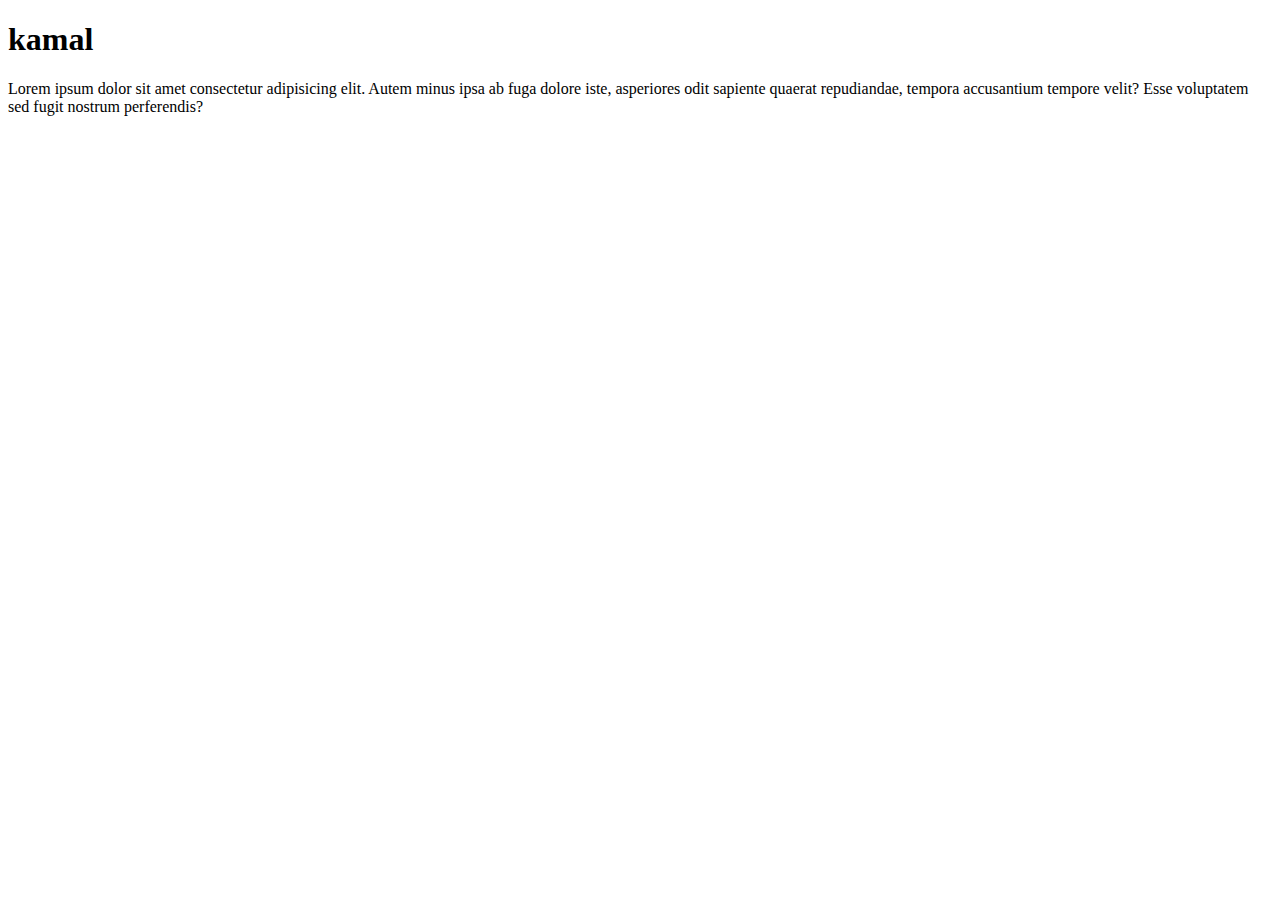
<file: day6/index.html>
<!DOCTYPE html>
<html lang="en">
<head>
    <meta charset="UTF-8">
    <meta name="viewport" content="width=device-width, initial-scale=1.0">
    <meta name="description" content="this is about my self kamal">
    <title>about kamal-codewithkamal</title>
</head>
<body>
    <h1>kamal</h1>
    <p>Lorem ipsum dolor sit amet consectetur adipisicing elit. Autem minus ipsa ab fuga dolore iste, asperiores odit sapiente quaerat repudiandae, tempora accusantium tempore velit? Esse voluptatem sed fugit nostrum perferendis?</p>
</body>
</html>
</file>
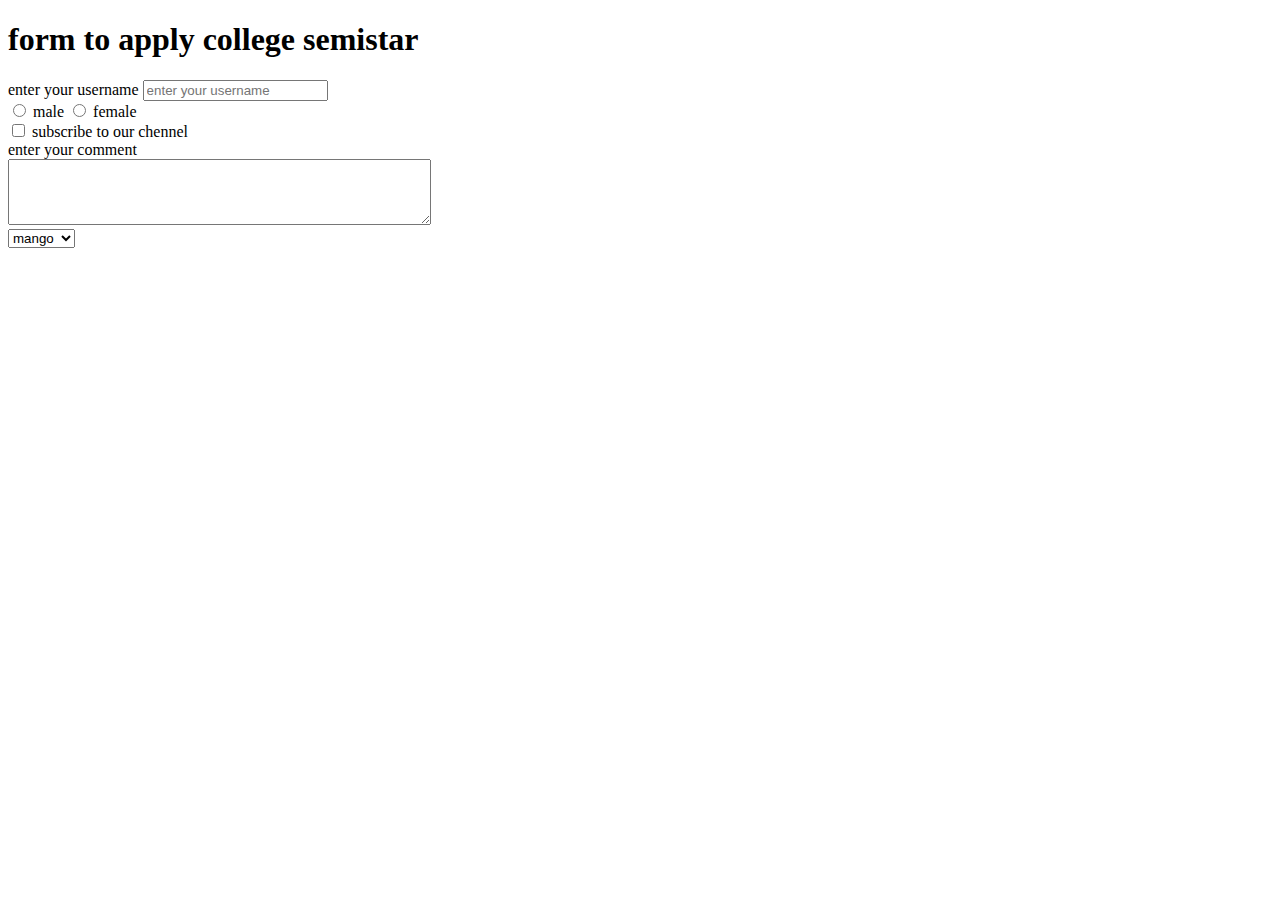
<file: day7/index.html>
<!DOCTYPE html>
<html lang="en">

<head>
    <meta charset="UTF-8">
    <meta name="viewport" content="width=device-width, initial-scale=1.0">
    <title>forms-lets learn it</title>
</head>

<body>
    <h1>form to apply college semistar</h1>
    <form action="post"></form>
    <div>
        <label for="username">enter your username</label>
        <input type="text" id="username" name="username" placeholder="enter your username">
    </div>
    <div>
        <input type="radio" id="male" name="gender" value="male">
        <label for="male">male</label>
        <input type="radio" id="female" name="gender" value="female">
        <label for="female">female</label>
    </div>
    <div>
        <input type="checkbox" id="subscribe" name="subscribe" value="yes">
        <label for="subscribe">subscribe to our chennel</label>
    </div>
    <div>
        <label for="comment">enter your comment</label>
        <br>
        <textarea id="comment" name="comment" rows="4" cols="50"></textarea>
    </div>
    <div>
        <select name="fruits">
            <option value="mango">mango</option>
            <option value="apple">apple</option>
            <option value="banana">banana</option>
        </select>
    </div>
    </form>
</body>

</html>
</file>
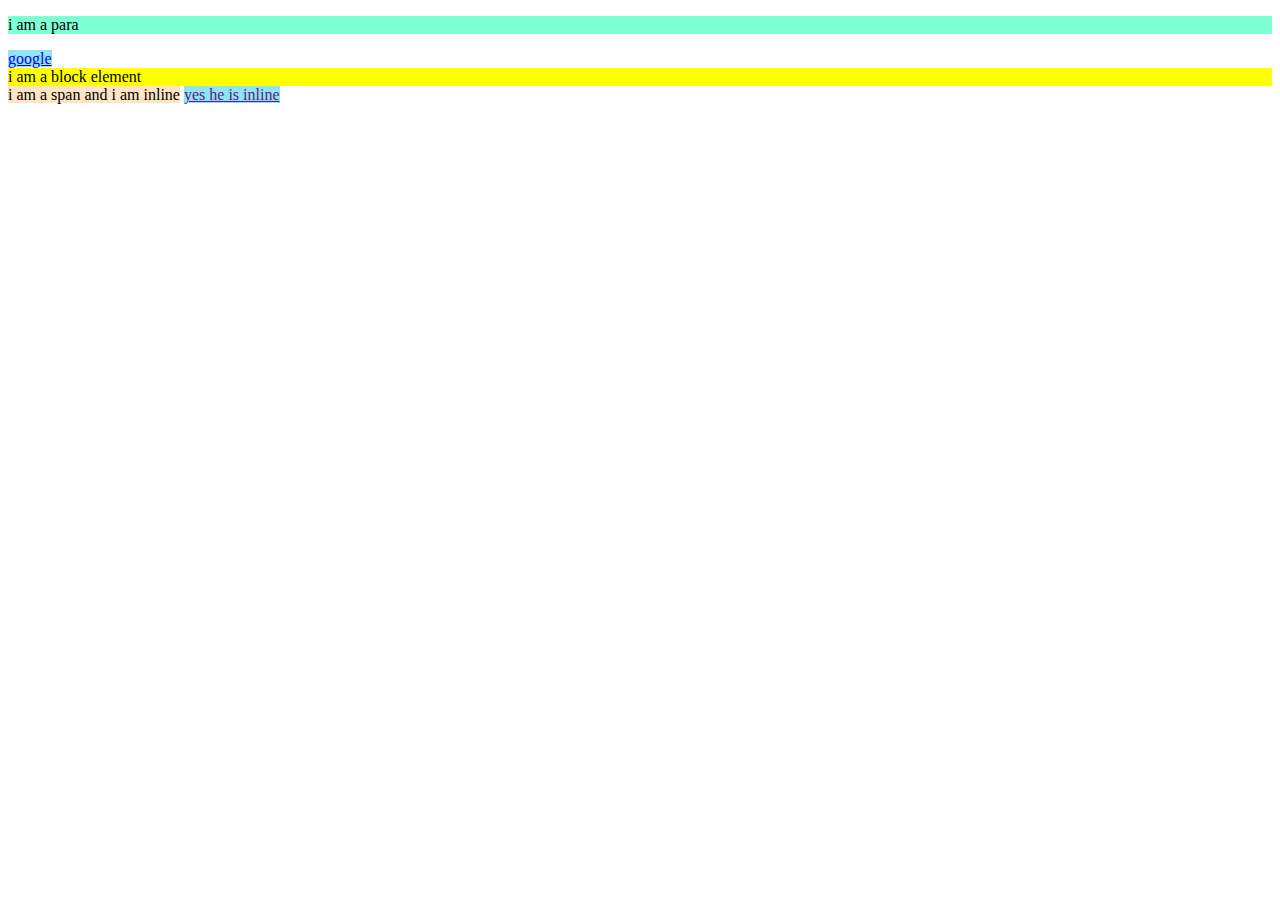
<file: day8/index.html>
<!DOCTYPE html>
<html lang="en">

<head>
    <meta charset="UTF-8">
    <meta name="viewport" content="width=device-width, initial-scale=1.0">
    <title>inline and block elements - htmk</title>
    <link rel="stylesheet" href="style.css">
</head>

<body>
    <p>i am a para</p>
    <a href="https://google.com">google</a>
    <div>i am a block element</div>
    <span>i am a span and i am inline</span>
    <a href="">yes he is inline</a>
</body>

</html>
</file>
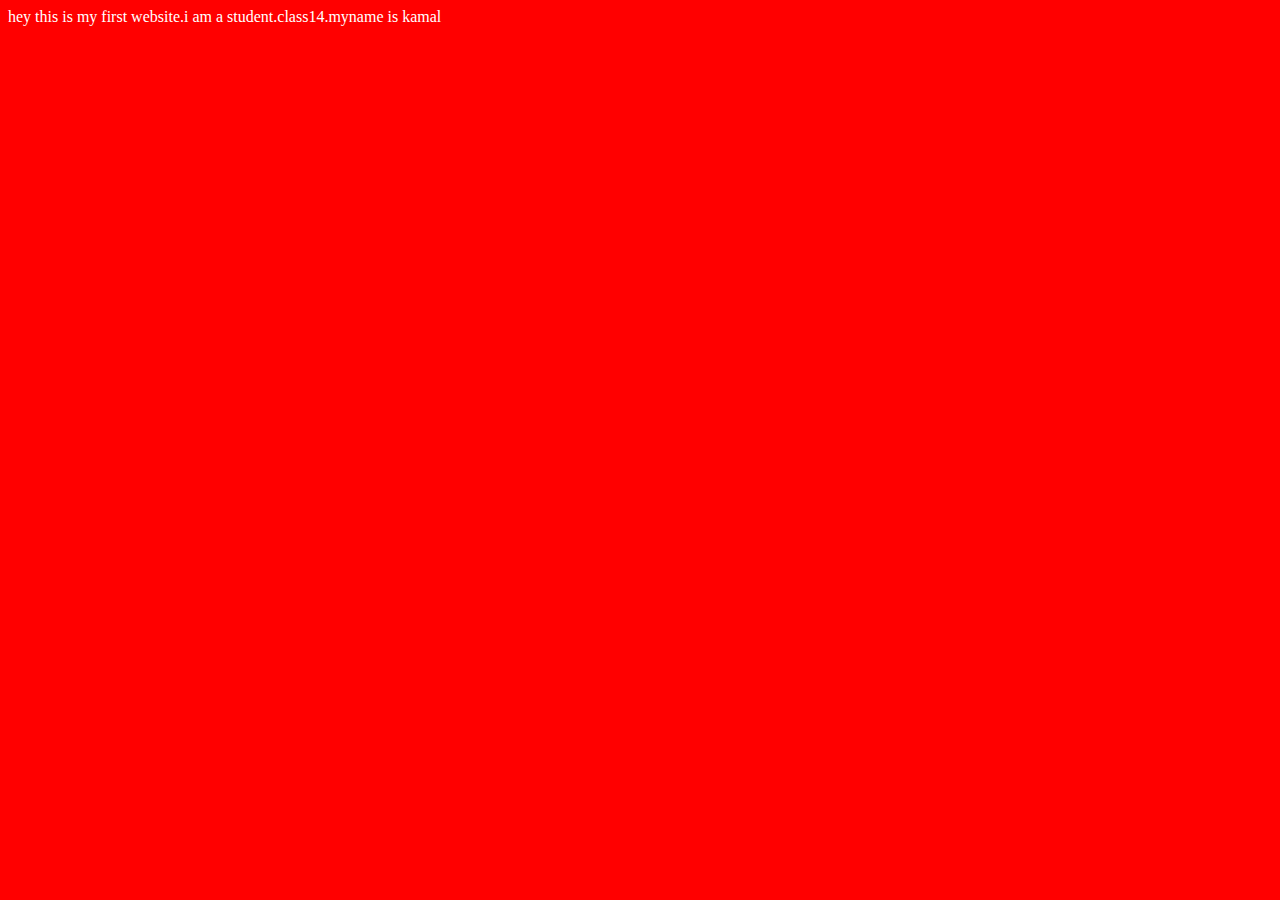
<file: video2/index.html>
<!DOCTYPE html>
<html lang="en">
<head>
    <meta charset="UTF-8">
    <meta name="viewport" content="width=device-width, initial-scale=1.0">
    <title>kamal.com</title>
    <link rel="stylesheet" href="style.css">
</head>
<body>
    hey this is my first website.i am a student.class14.myname is kamal

    <script src="script.js"></script>
</body>
</html>
</file>
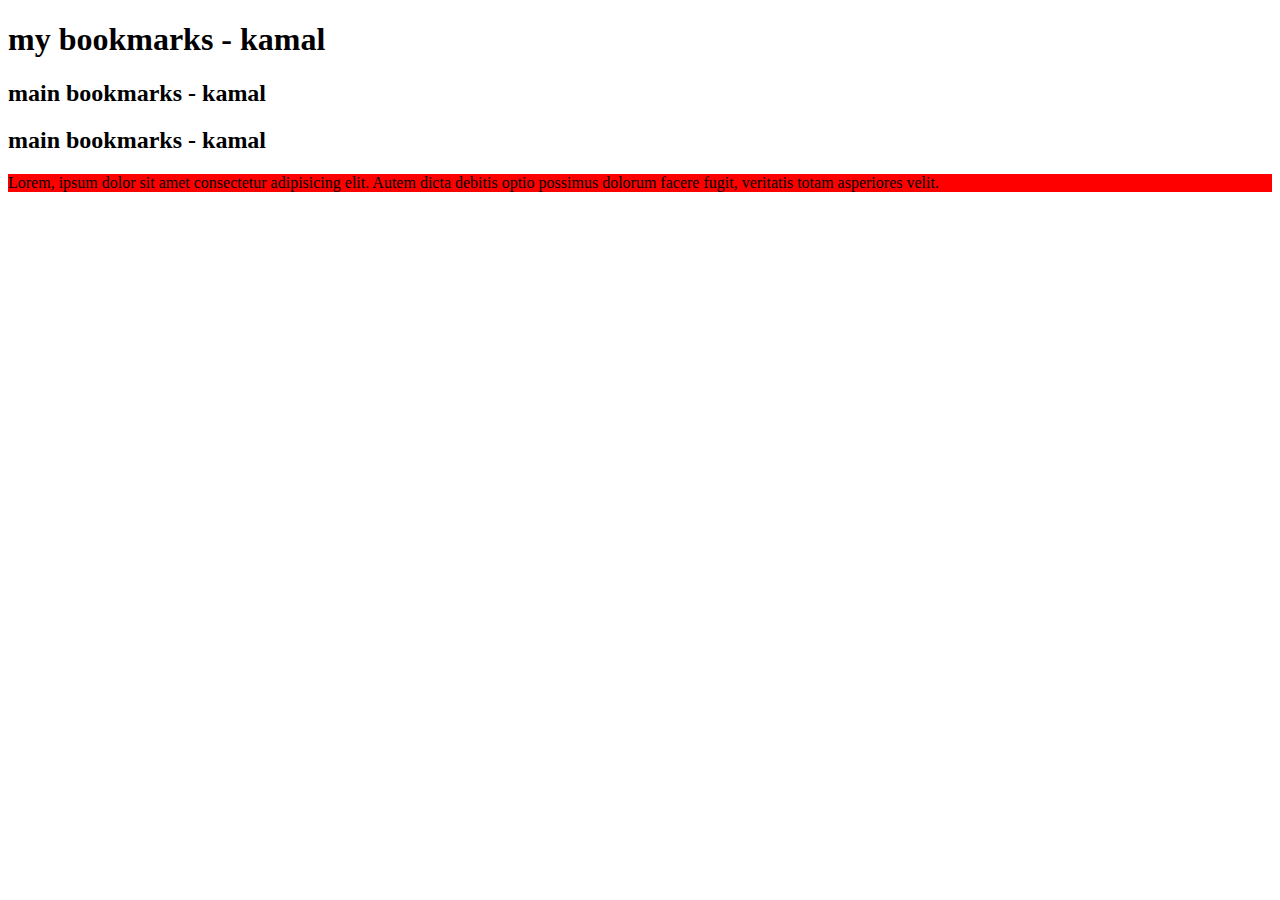
<file: video4/index.html>
<!DOCTYPE html>
<html lang="en">
<head>
    <meta charset="UTF-8">
    <meta name="viewport" content="width=device-width, initial-scale=1.0">
    <title>my bookmark - kamal</title>
</head>
<body>
    <h1>my bookmarks - kamal</h1>
    <h2>main bookmarks - kamal</h2>
    <h2>main bookmarks - kamal</h2>

    <p style="background-color: red;">Lorem, ipsum dolor sit amet consectetur adipisicing elit. Autem dicta debitis optio possimus dolorum facere fugit, veritatis totam asperiores velit.</p>
</body>
</html>
</file>
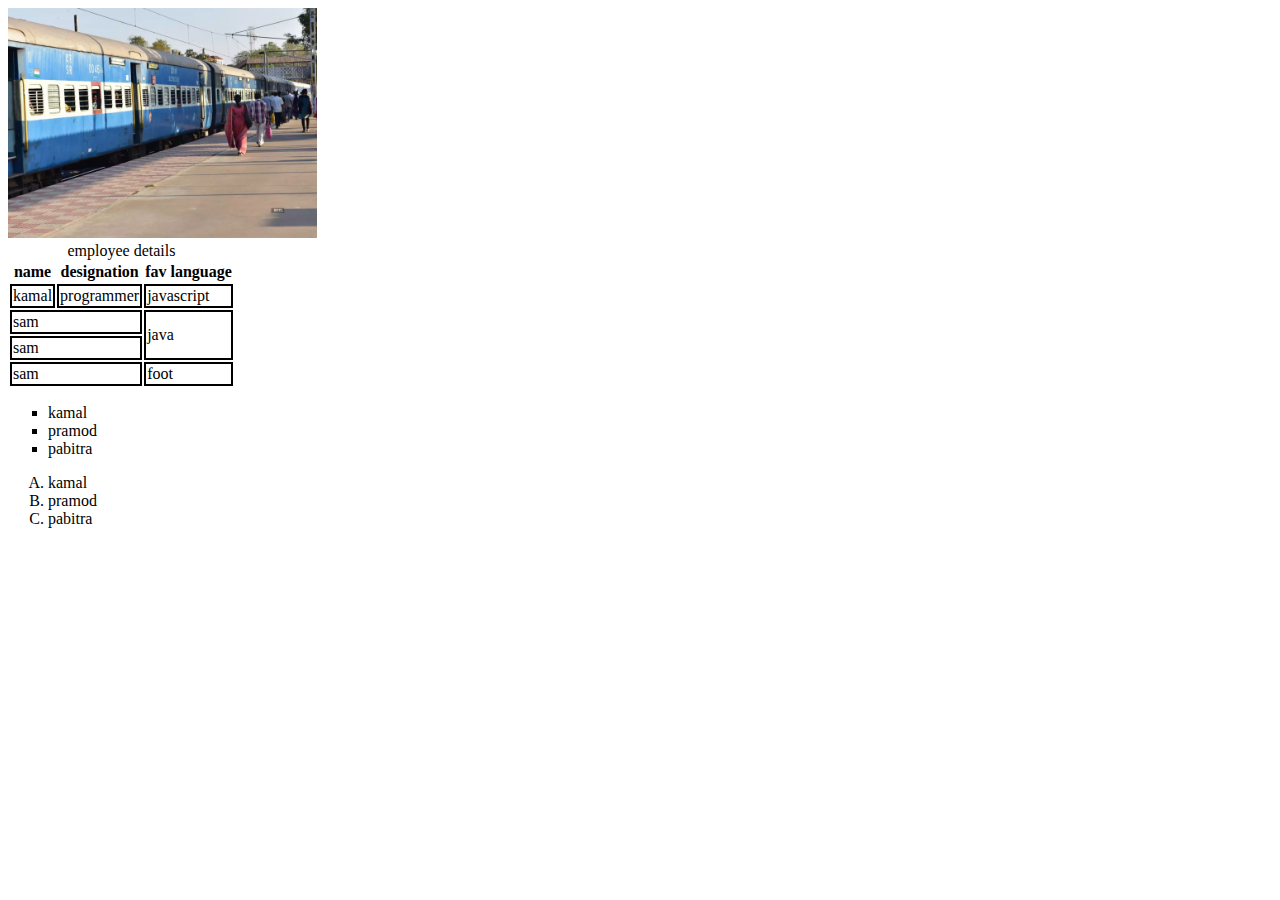
<file: video5/index.html>
<!DOCTYPE html>
<html lang="en">
<head>
    <meta charset="UTF-8">
    <meta name="viewport" content="width=device-width, initial-scale=1.0">
    <title>images</title>
    <link rel="stylesheet" href="style.css">
</head>
<body>
 <img height="230" src="image.png" alt="train image"> 
 <br>
 <table>
    <caption>employee details</caption>
    <thead>
        <tr>
            <th>name</th>
            <th>designation</th>
            <th>fav language</th>
        </tr>
    </thead>
    <tbody>


        <tr>
            <td>kamal</td>
            <td>programmer</td>
            <td>javascript</td>
        </tr>

        <tr>
            <td colspan="2">sam</td>
            <td rowspan="2">java</td>
        </tr>

        <tr>
            <td colspan="2">sam</td>
        </tr>
    </tbody>
    <tfoot>
<tr>
    <td colspan="2">sam</td>
    <td rowspan="2">foot</td>
</tr>
    </tfoot>
 </table>  


 <ul type="square">
    <li>kamal</li>
    <li>pramod</li>
    <li>pabitra</li>
 </ul>
 <ol type="A">
    <li>kamal</li>
    <li>pramod</li>
    <li>pabitra</li>
 </ol>

</body>

</html>
</file>
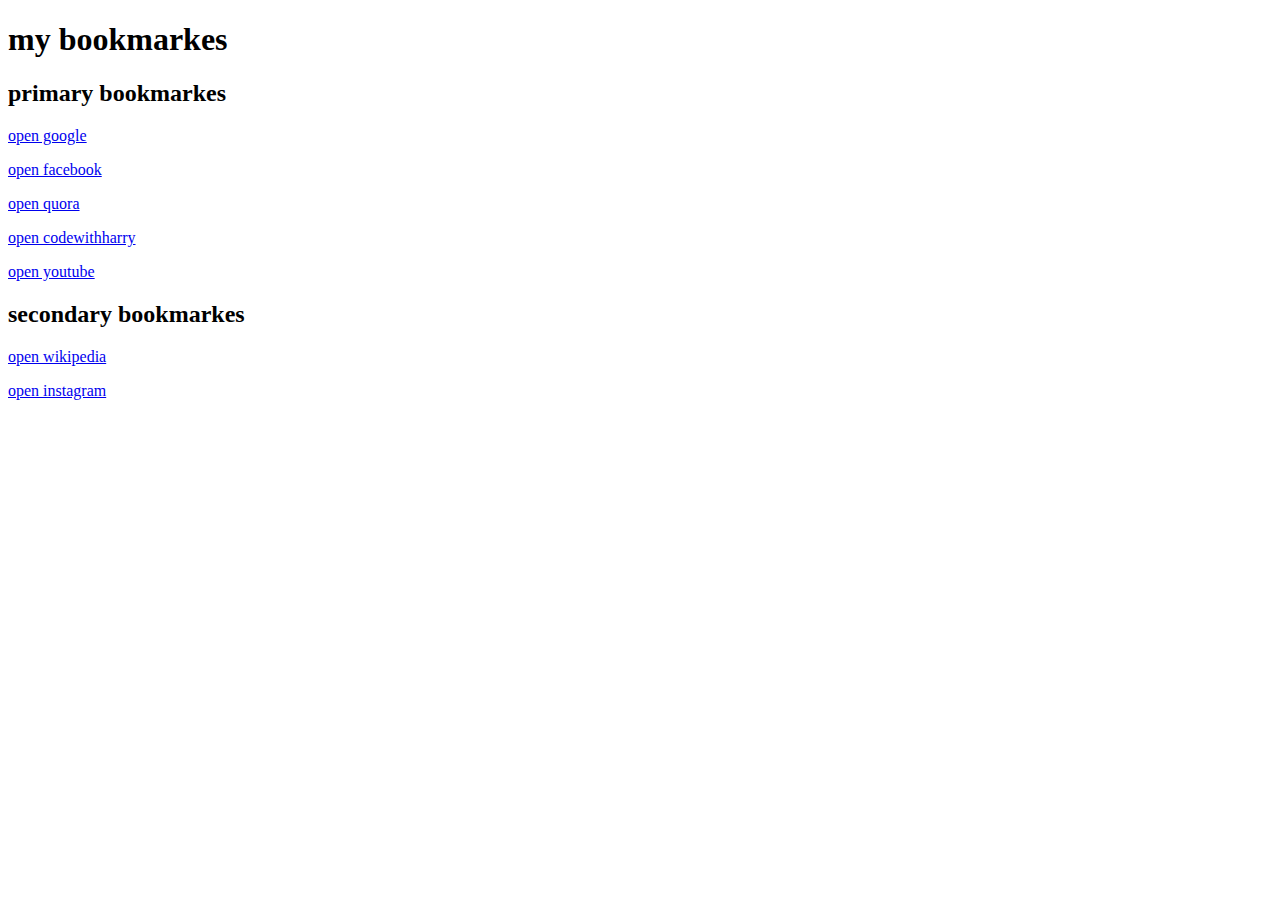
<file: video4/bookmarkmanger.html>
<!DOCTYPE html>
<html lang="en">
<head>
    <meta charset="UTF-8">
    <meta name="viewport" content="width=device-width, initial-scale=1.0">
    <title>bookmark manager - kamal</title>
</head>
<body>
 <h1>my bookmarkes</h1> 
 <h2>primary bookmarkes</h2>
 <p><a target="_blank" href="https://www.google.com">open google</a></p>
 <p><a target="_blank" href="https://www.facebook.com">open facebook</a></p>
 <p><a target="_blank" href="https://www.quora.com">open quora</a></p>
 <p><a target="_blank" href="https://www.codewithharry.com">open codewithharry</a>  </p>
 <p><a target="_blank" href="https://www.youtube.com">open youtube</a>  </p>
 
 <h2>secondary bookmarkes</h2>
 <p><a target="_blank" href="https://www.wikipedia.com">open wikipedia</a>  </p>
 <p><a target="_blank" href="https://www.instagram.com">open instagram</a>  </p>
</body>
</html>
</file>
<file: day8/style.css>
p{
    background-color: aquamarine;
}
a{
    background-color: rgb(144, 229, 240);
}
div{
    background-color: yellow;
}
span{
    background-color: bisque;
}
</file>
<file: video2/style.css>
body{
    background-color: red;
    color:white;
}
</file>
<file: video5/style.css>
td{
    border: 2px solid black;
}
</file>
